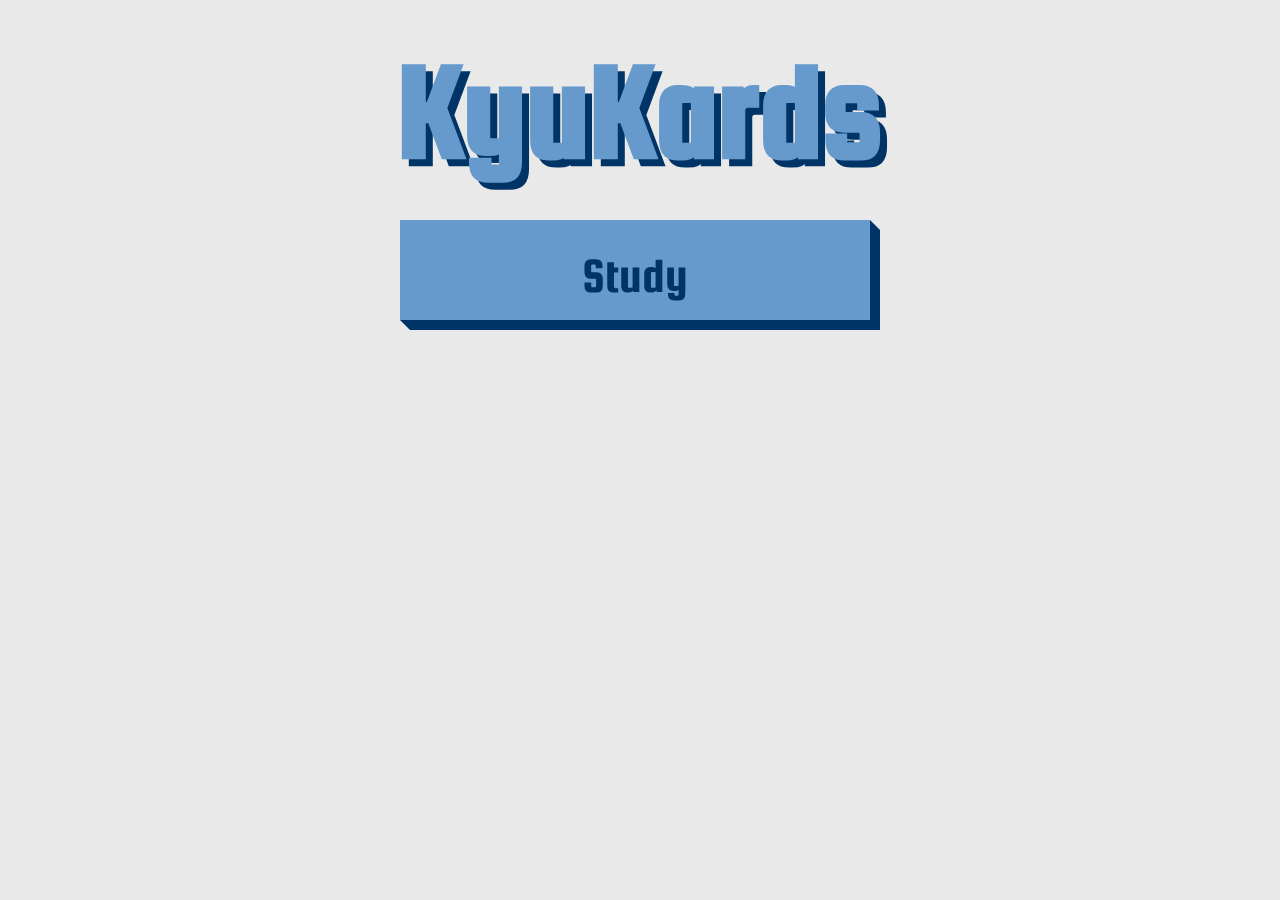
<file: index.html>
<!DOCTYPE html>
<html>
 <head>
  <title>KyuKards - Home</title>
  <link href='http://fonts.googleapis.com/css?family=Squada+One' rel='stylesheet' type='text/css'>
  <link rel="stylesheet" type="text/css" href="style.css"/>
 </head>
 <body>
  <div id="main_wrapper">
   <div id="page_container">
    <ul>
    <li class="page" id="home_page">
	 <h1 id="title">KyuKards</h1>
	 <button id="local">Study</button>
	</li>
	
	<li class="page" id="projects_page">
	 <div class="two_column existing_project">
	  <div class="single_column projects">
	   <h3>Your Projects</h3>
	   <ul class="content_list" id="local_projects">
	    <li class="loading">Loading...</li>
	   </ul>
	   <button id="edit_project" class="half_button right_half projects_disabled" disabled>Edit</button>
	   <button id="delete_project" class="half_button projects_disabled" disabled>Delete</button>
	   <button id="new_project" class="half_button right_half">New Project</button>
	   <button id="start" class="half_button projects_disabled" disabled>Start</button>
	  </div>
	  <div class="single_column projects">
	   <button class="return_to_home">Go Back</button>
	  </div>
	 </div>
	</li>
	
	<li class="page" id="create_page">
	 <div class="two_column new_project">
	  <div class="single_column projects local_projects">
	   <h3>New Project</h3>
	   <div class="add_box">
	    <div id="add_title_container">
		 <input type="text" id="add_title" default="Enter project title" value="Enter project title"/>
		</div>
		<ul class="content_list">
		</ul>
	   </div>
	   <button id="add_project" class="full_button">Add Project</button>
	  </div>
	  <div class="single_column projects web_projects">
	   <h3>Add Projects</h3>
	   <div class="add_box">
	    <label for="add_question">Enter Question Here</label>
		<textarea class="projects_disabled" disabled id="add_question"></textarea>
		<label for="add_answer">Enter Answer Here</label>
		<textarea class="projects_disabled" disabled id="add_answer"></textarea>
	   </div>
	   <button id="add_card" class="full_button projects_disabled" disabled>Add Card</button>
	   <button class="return_to_home">Go Back</button>
	  </div>
	 </div>
	</li>
	
	<li class="page" id="edit_page">
	 <div class="two_column edit_project">
	  <div class="single_column projects">
	   <h3>Project Name</h3>
	   <div class="edit_box">
	    <label for="edit_question">Enter Question Here</label>
		<textarea id="edit_question"></textarea>
		<label for="edit_answer">Enter Answer Here</label>
		<textarea id="edit_answer"></textarea>
	   </div>
	   <button id="edit_add_card" class="full_button">Add Card</button>
	  </div>
	  <div class="single_column projects">
	   <h3>Existing Cards</h3>
	   <div class="edit_box">
	    <ul class="content_list">
		 <li class="loading">Loading...</li>
	    </ul>
	   </div>
	   <div id="existing_buttons">
	    <button id="edit_existcard" class="half_button right_half projects_disabled" disabled>Edit</button>
	    <button id="delete_existcard" class="half_button projects_disabled" disabled>Delete</button>
	    <button class="return_to_home">Go Back</button>
	   </div>
	  </div>
	 </div>
	</li>
	
	<li class="page" id="config_page">
	 <div class="two_column config_project">
	  <div class="single_column projects local_projects">
	   <h3>Game</h3>
	   <ul class="content_list">
	    <li><input type="radio" name="game_type" id="classic_type" onclick="enableButtons('config_page', 'projects_disabled')" value="classic"/><label for="classic_type">Classic</label></li>
	    <li><input type="radio" name="game_type" id="matching_type" onclick="enableButtons('config_page', 'projects_disabled')" value="matching"/><label for="matching_type">Matching</label></li>
	    <li><input type="radio" name="game_type" id="choice_type" onclick="enableButtons('config_page', 'projects_disabled')" value="choice"/><label for="choice_type">Multiple Choice</label></li>
	    <li><input type="radio" name="game_type" id="tile_type" onclick="enableButtons('config_page', 'projects_disabled')" value="tile"/><label for="tile_type">Tile</label></li>
		<li></li>
	   </ul>
	   <button id="game" class="full_button projects_disabled" disabled>Start Game</button>
	  </div>
	  <div class="single_column projects web_projects">
	   <button class="return_to_home">Go Back</button>
	  </div>
	 </div>
	</li>
	</ul>
   </div>
  </div>
  <script type="text/javascript" src="script.js"></script>
 </body>
</html>
</file>
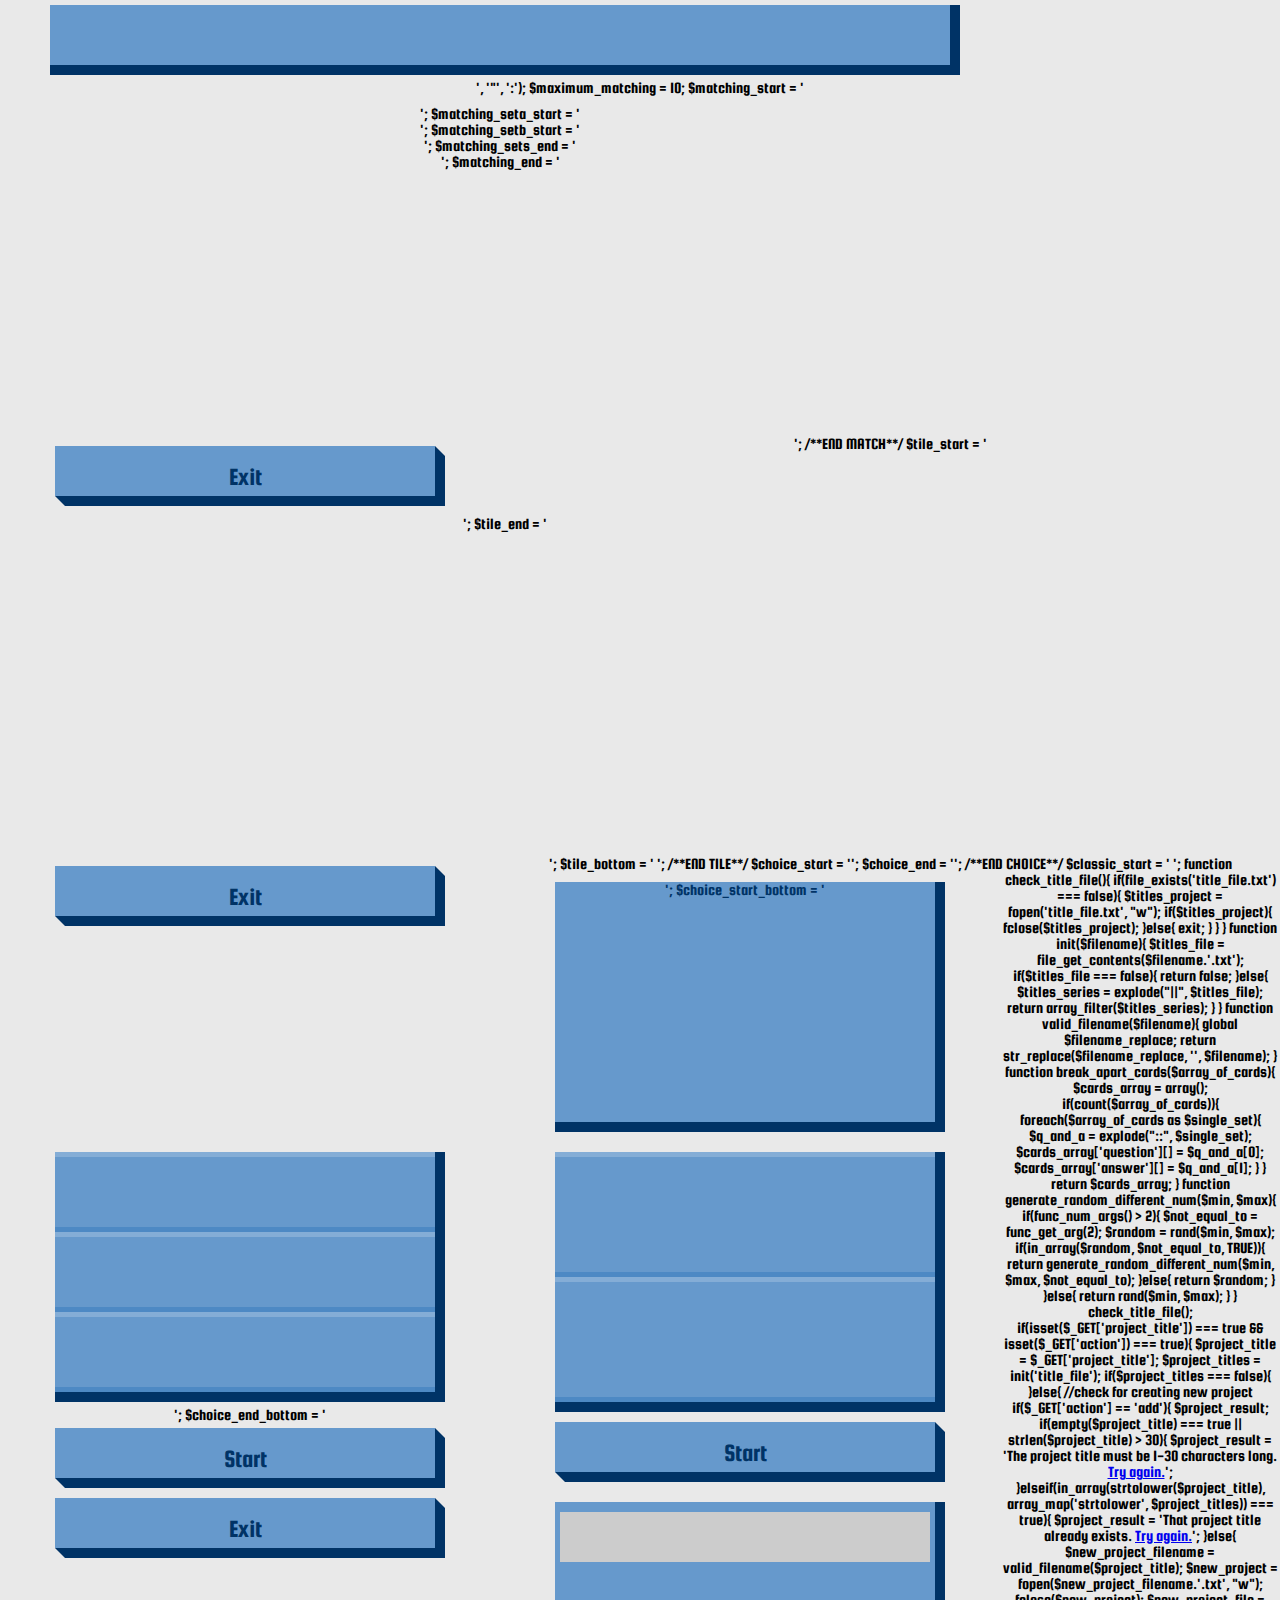
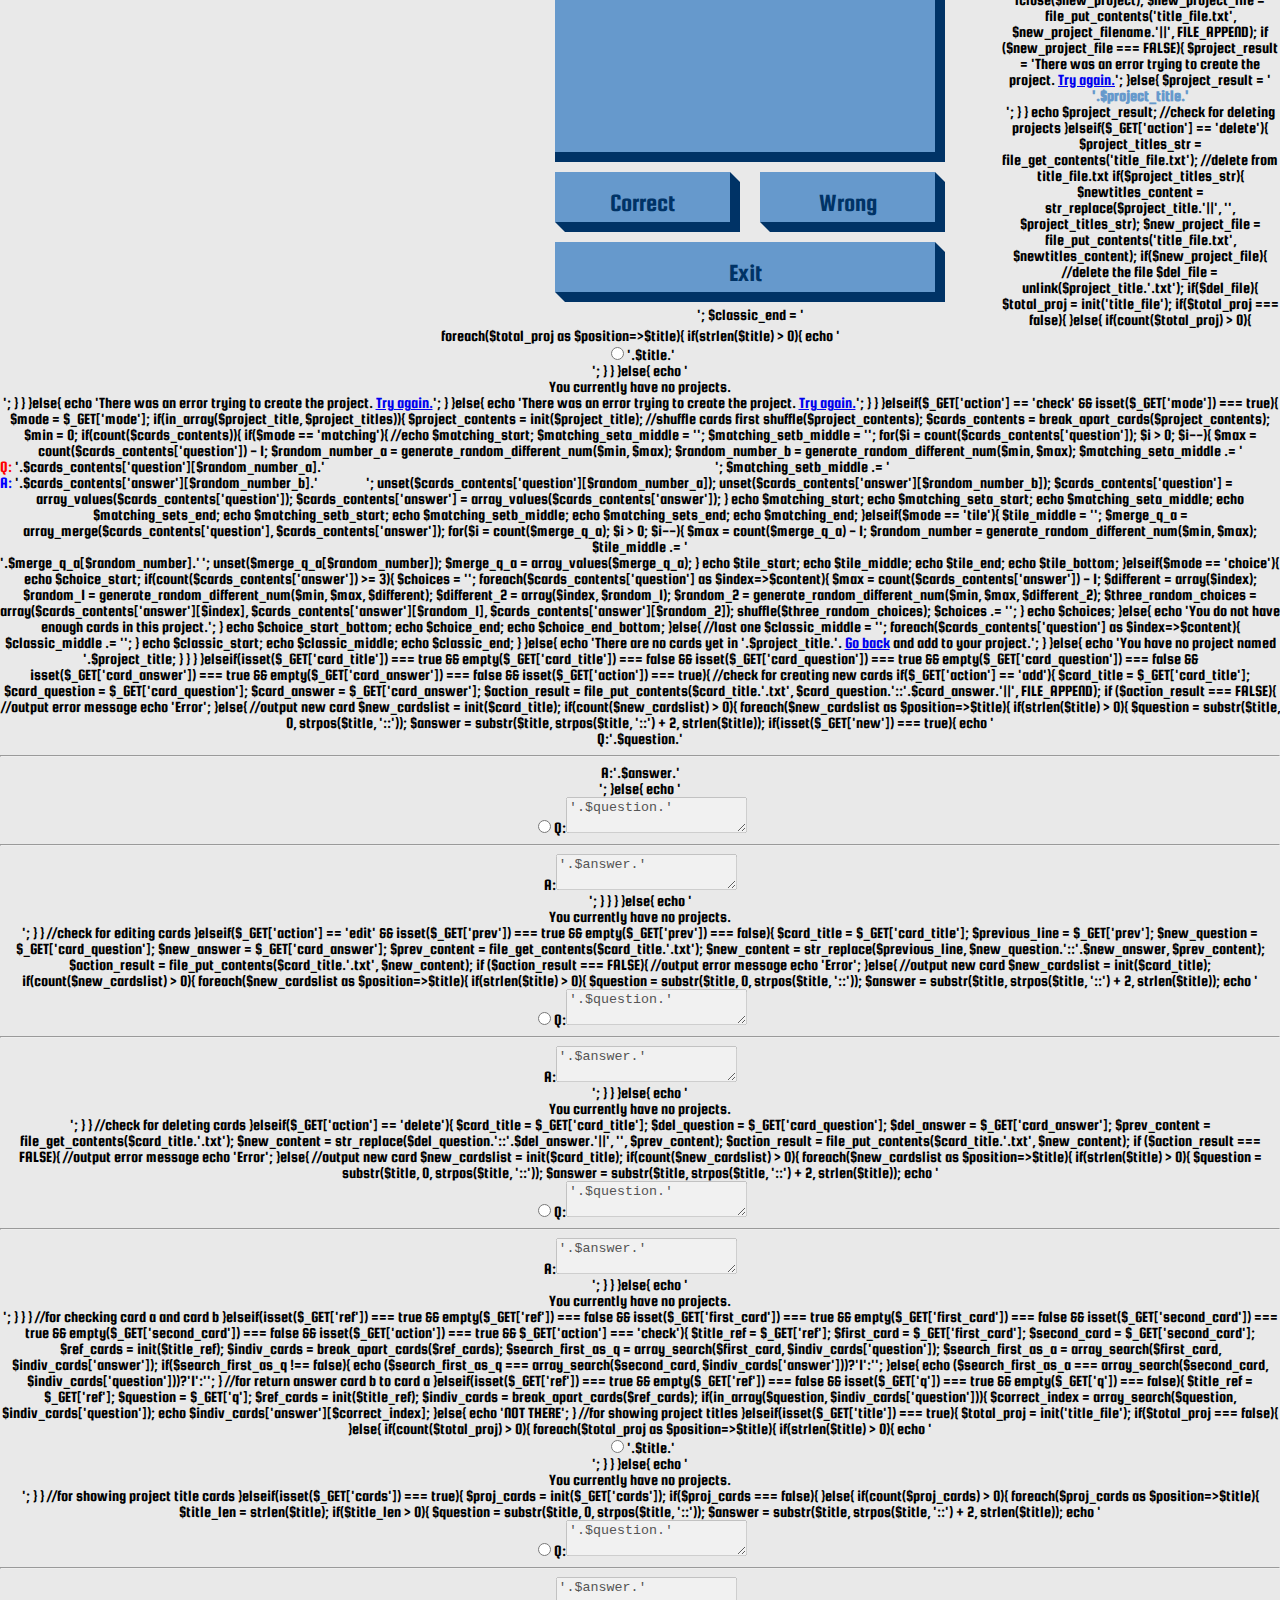
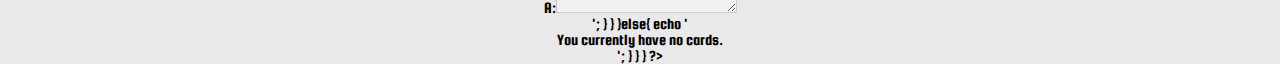
<file: game.html>
<!DOCTYPE html>
<html>
 <head>
  <title>KyuKards - Study</title>
  <link href='http://fonts.googleapis.com/css?family=Squada+One' rel='stylesheet' type='text/css'>
  <link rel="stylesheet" type="text/css" href="style.css"/>
 </head>
 <body>
  <div id="main_wrapper">
   <div id="page_container">
    <ul>
   <li class="page" id="home_page" class="game_page">
	  <div class="study_game">
	   <h3>Project Title</h3>
	   <div id="game_container">
	    
	   </div>
	  </div>
	 </li>
	</ul>
   </div>
  </div>
  <script type="text/javascript" src="script.js"></script>
  <script type="text/javascript" src="game.js"></script>
 </body>
</html>
</file>
<file: style.css>
in/**
 * Eric Meyer's Reset CSS v2.0 (http://meyerweb.com/eric/tools/css/reset/)
 * http://cssreset.com
 */
html, body, div, span, applet, object, iframe,
h1, h2, h3, h4, h5, h6, p, blockquote, pre,
a, abbr, acronym, address, big, cite, code,
del, dfn, em, img, ins, kbd, q, s, samp,
small, strike, strong, sub, sup, tt, var,
b, u, i, center,
dl, dt, dd, ol, ul, li,
fieldset, form, label, legend,
table, caption, tbody, tfoot, thead, tr, th, td,
article, aside, canvas, details, embed, 
figure, figcaption, footer, header, hgroup, 
menu, nav, output, ruby, section, summary,
time, mark, audio, video {
  margin: 0;
	padding: 0;
	border: 0;
	font-size: 100%;
	font: inherit;
	vertical-align: baseline;
}
/* HTML5 display-role reset for older browsers */
article, aside, details, figcaption, figure, 
footer, header, hgroup, menu, nav, section {
	display: block;
}
body {
	line-height: 1;
}
ol, ul {
	list-style: none;
}
blockquote, q {
	quotes: none;
}
blockquote:before, blockquote:after,
q:before, q:after {
	content: '';
	content: none;
}
table {
	border-collapse: collapse;
	border-spacing: 0;
}

/***************************/
/***************************/


body{
max-height:100%;
overflow:hidden;
background:#e9e9e9;
font-family: 'Squada One', cursive;
}

h1, h2, h3, h4, h5, h6{
font-weight:bold;
color:#6699cc;
}

input{
border:0;
}

::selection{
background: #003366;
color: #fff;
}

button{
font-family: 'Squada One', cursive;
background:#6699cc;
color:#003366;
text-align:center;
border-width:0 10px 10px 0;
border-style:solid;
border-color:#003366;
cursor:pointer;
height:60px;
line-height:60px;
font-size:25px;
margin:5px 0;
position:relative;
}

button:hover{
background: #258;
color: #fff;
}

button:before{
content:'';
width:0px;
height:0px;
border-width:0 10px 10px 10px;
border-style:solid;
border-color:transparent transparent #e9e9e9 transparent;
left:-10px;
bottom:-10px;
background:transparent;
position:absolute;
}

button:after{
content:'';
width:0px;
height:0px;
border-width:10px 10px 10px 0;
border-style:solid;
border-color:transparent #e9e9e9 transparent transparent;
top:-10px;
right:-10px;
background:transparent;
position:absolute;
}

button.plain:before, button.plain:after{
content:'';
width:0px;
height:0px;
border:0;
}

button:active{
background: #003366;
color: #fff;
border-width:10px 0 0 10px;
border-color:#e9e9e9;
}

button:active:before, button:active:after{
visibility:hidden;
}

button:disabled{
background:#999;
border-color:#555;
color:#fff;
cursor:default;
}

button:disabled:active{
border-color:#e9e9e9;
}

button.full_button{
width:390px;
}

button.half_button{
width:185px;
float:left;
}

/****************************/
/****************************/

#page_container{
width:100%;
height:100%;
overflow:hidden;
}

li.page{
display:inline-block;
position:relative;
margin:0;
padding:0;
text-align:center;
vertical-align:middle;
max-height:100%;
min-height:100%;
max-width:100%;
min-width:100%;
}

.page:after{
content:'';
display:block;
clear:both;
height:0;
visibility:hidden;
}

h1#title{
text-align:center;
margin:40px auto;
font-size:140px;
text-shadow: 7px 7px #003366;
}

button.return_to_home{
width:390px;
}

/*********/
/**login**/
/*********/

button#local, button#online{
width:480px;
height:110px;
line-height:110px;
font-size:50px;
display:block;
margin:10px auto;
}

#register, #login{
width:400px;
margin:20px 50px;
float:left;
position:relative;
}

#register input, #register button, #login input, #login button{
width:400px;
display:block;
padding:0;
}

#register input, #login input{
border-color:#fff;
font-size:20px;
height:40px;
line-height:40px;
margin:10px auto;
}

#register button, #login button{
font-size:25px;
height:60px;
line-height:60px;
margin:20px auto;
}

.notif_section{
position:absolute;
width:40px;
height:100%;
top:0;
right:-40px;
}

#register .notif_section ul li, #login .notif_section ul li{
width:40px;
height:40px;
line-height:40px;
font-size:30px;
margin:10px 0;
}

#register .notif_section ul li.required, #login .notif_section ul li.required{
background:#ff0;
}

#register .notif_section ul li.error, #login .notif_section ul li.error{
background:#f00;
}

#register .notif_section ul li.right, #login .notif_section ul li.right{
background:#0f0;
}

/**********/
/**config**/
/**********/

.single_column{
width:390px;
margin:5px 55px;
float:left;
}

.projects h3{
width:380px;
height:50px;
line-height:50px;
font-size:35px;
background:#6699cc;
color:#003366;
text-align:center;
border-width:0 10px 10px 0;
border-style:solid;
border-color:#003366;
}

.projects ul.content_list{
width:380px;
margin:5px 0;
background:#6699cc;
color:#003366;
border-width:0 10px 10px 0;
border-style:solid;
border-color:#003366;
}

.projects ul li{
height:40px;
vertical-align:text-top;
line-height:40px;
font-size:25px;
border-width:5px 0;
border-style:solid;
border-color:#84add6 #fff #4d89c4 #fff;
}

ul.content_list li.loading{
height:250px;
}

.projects input#game_time{
padding:0;
width:182px;
float:left;
height:57px;
line-height:57px;
text-align:center;
font-size:30px;
margin:5px 0 0 0;
background:#bbb;
color:#555;
}

button.right_half{
margin-right:20px;
}


/****************/
/**CLASSIC GAME**/
/****************/

.study_game h3{
width:900px;
height:60px;
line-height:60px;
font-size:25px;
background:#6699cc;
color:#003366;
text-align:center;
margin:5px 50px;
border-width:0 10px 10px 0;
border-style:solid;
border-color:#003366;
}

.classic_box{
width:380px;
height:250px;
margin:5px 0;
background:#6699cc;
color:#003366;
border-width:0 10px 10px 0;
border-style:solid;
border-color:#003366;
}

.classic_box ul li{
height:115px;
font-size:25px;
border-width:5px 0;
border-style:solid;
border-color:#84add6 #fff #4d89c4 #fff;
overflow-x:hidden;
overflow-y:auto;
}

.classic_box button{
width:100px;
height:30px;
line-height:30px;
font-size:20px;
border:0;
margin-bottom:0;
float:left;
}

.classic_box button#notes{
margin-left:18px;
}

button.selected{
background:#069;
color:#fff;
}

button.submit{
width:345px;
margin:0 18px;
display:block;
clear:both;
}

.score_section textarea{
width:340px;
height:170px;
max-width:340px;
max-height:170px;
margin:0;
}

#progress_bar{
width:370px;
height:50px;
margin:10px 5px;
float:left;
background:#ccc;
}

#current_progress{
height:50px;
float:left;
}

#right_progress{
background:#00f;
height:50px;
float:left;
}

#wrong_progress{
background:#f00;
height:50px;
float:left;
}

/*************/
/**TILE GAME**/
/*************/

.tile_section{
width:900px;
height:330px;
margin:10px 55px;
overflow-y:auto;
overflow-x:hidden;
}

ul#card_tiles li div{
opacity:0;
filter:alpha(opacity=0);
}

#time_info{
width:380px;
height:50px;
line-height:50px;
font-size:25px;
background:#6699cc;
color:#003366;
border-width:0 10px 10px 0;
border-style:solid;
border-color:#003366;
margin:5px 0;
}

ul#card_tiles li{
width:140px;
height:78px;
margin:2px;
background:#6699cc;
float:left;
overflow-x:hidden;
overflow-y:auto;
}

/***************/
/**CHOICE GAME**/
/***************/

#mc_answer, .choice_section ul{
width:380px;
height:240px;
margin:5px 0;
background:#6699cc;
color:#003366;
border-width:0 10px 10px 0;
border-style:solid;
border-color:#003366;
}

#mc_answer{
overflow-x:hidden;
overflow-y:auto;
}

.choice_section ul li{
height:70px;
border-width:5px 0;
border-style:solid;
border-color:#84add6 #fff #4d89c4 #fff;
overflow-x:hidden;
overflow-y:auto;
}

.choice_section ul li.selected{
border-color:#ff0;
}

.choice_section ul li.correct{
border-color:#0f0;
}

.choice_section ul li.correct:before{
content:'CORRECT:';
color:#0f0;
}

/*****************/
/**MATCHING GAME**/
/*****************/

.matching_section{
width:890px;
height:330px;
margin:10px 55px 0 55px;
overflow-y:hidden;
overflow-x:scroll;
}

.matching_section ul{
max-height:140px;
white-space:nowrap;
}

.matching_section ul:after{
content:'';
display:block;
clear:both;
height:0;
visibility:hidden;
}

.matching_section ul#set_a{
margin:0 0 20px 0;
}

.matching_section ul li{
width:144px;
height:124px;
border:3px solid #e9e9e9;
margin:5px 10px;
display:inline-block;
overflow-y:auto;
overflow-x:hidden;
}

.individual_card div{
float:left;
white-space:normal;
}

.q_card div:before{
content:'Q: ';
color:#f00;
}

.a_card div:before{
content:'A: ';
color:#00f;
}

.matching_section ul#set_a li{
background:#fff;
}

.matching_section ul#set_b li{
background:#ccc;
}

/*******/
/**NEW**/
/*******/

.add_box, .edit_box{
width:380px;
height:250px;
overflow:hidden;
margin:5px 0;
background:#6699cc;
color:#003366;
border-width:0 10px 10px 0;
border-style:solid;
border-color:#003366;
}

.add_box input, .edit_box input{
width:350px;
height:40px;
line-height:40px;
font-size:25px;
margin:5px 0;
}

.add_box #add_title_container{
height:50px;
line-height:25px;
}

.add_box #add_title_container h4{
font-size:20px;
color:#003366;
}

.add_box textarea, .edit_box textarea{
width:350px;
height:90px;
max-width:350px;
max-height:90px;
overflow-x:hidden;
overflow-y:auto;
vertical-align:text-top;
}

.add_box label, .edit_box label{
color:#003366;
display:block;
text-align:left;
padding:0 15px;
font-size:20px;
}

.content_list{
height:260px;
overflow-x:hidden;
overflow-y:auto;
}

.add_box .content_list{
height:200px;
border:0;
overflow-x:hidden;
overflow-y:auto;
}

.edit_box ul.content_list{
height:250px;
margin:0;
border:0;
overflow-x:hidden;
overflow-y:auto;
}

.content_list li hr{
width:300px;
margin:0 auto;
border:1px dotted #036;
}

.content_list li textarea{
width:300px;
max-width:300px;
height:45px;
margin:0;
border:0;
}

.edit_box .content_list li{
position:relative;
}

.edit_box .content_list li input{
width:15px;
height:15px;
top:5px;
left:5px;
position:absolute;
}

.add_box ul.content_list li, .edit_box ul.content_list li{
height:115px;
line-height:15px;
font-size:15px;
overflow-x:hidden;
overflow-y:auto;
}

.add_box ul.content_list li.loading, .edit_box ul.content_list li.loading{
height:240px;
line-height:40px;
font-size:25px;
}
</file>
